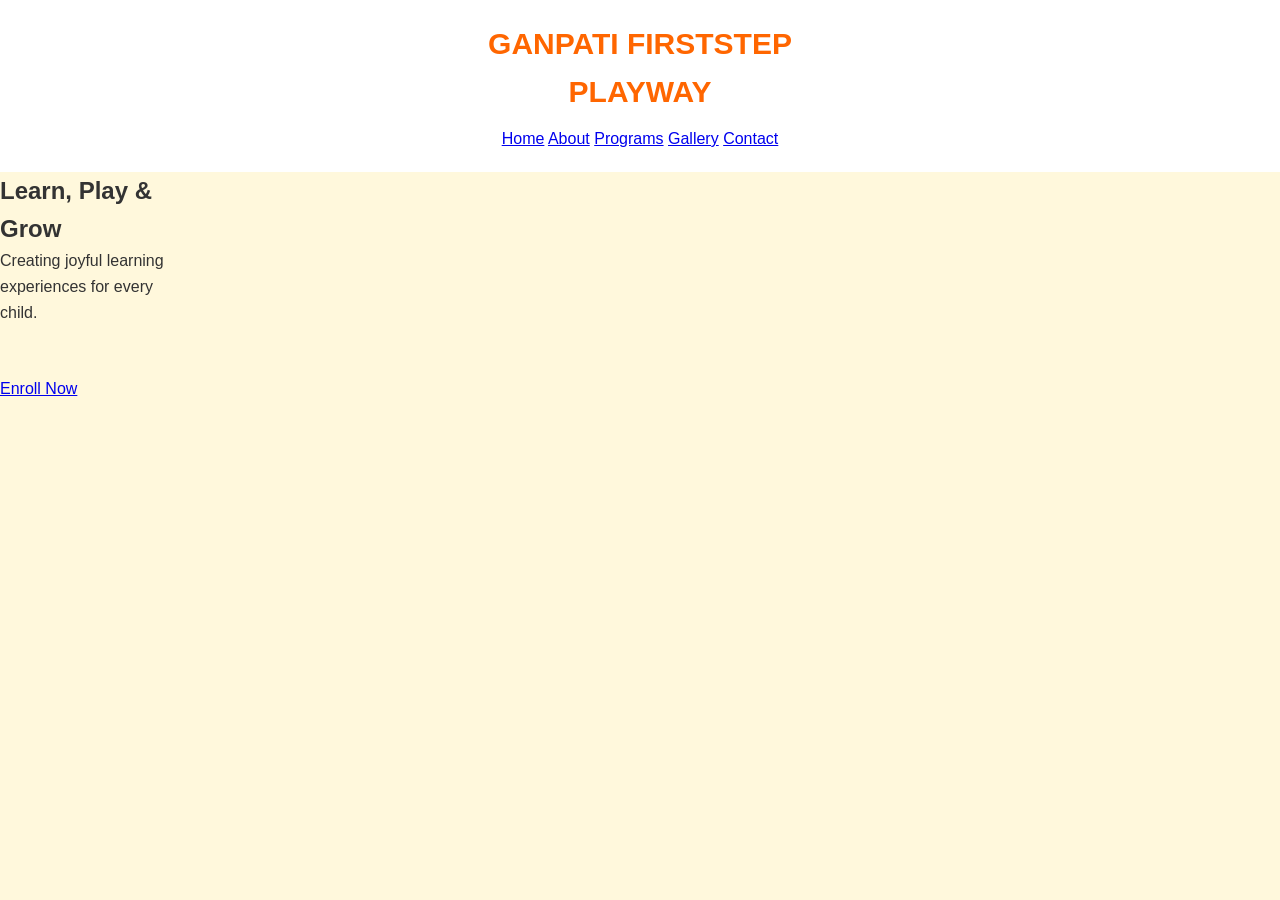
<file: index.html>
<!DOCTYPE html>
<html lang="en">
<head>
    <meta charset="UTF-8">
    <meta name="google-site-verification" content="WnLd68vS8UDu7y_k2CmPcnDZdBGTDFw1A9tNpWgez4I" />
    <meta name="viewport" content="width=device-width, initial-scale=1.0">
    <title>GANPATI FIRSTSTEP PLAYWAY</title>
    <link rel="stylesheet" href="style.css">
</head>
<body>

<header>
    <div class="header">
        <h1>GANPATI FIRSTSTEP<br>PLAYWAY</h1>

        <nav>
            <a href="index.html">Home</a>
            <a href="about.html">About</a>
            <a href="program.html">Programs</a>
            <a href="gallery.html">Gallery</a>
            <a href="contact.html">Contact</a>
        </nav>
    </div>
</header>

<section class="hero">
<div class="over lay">
    <h2>Learn, Play &<br>Grow</h2>

    <p>Creating joyful learning<br>
    experiences for every<br>
    child.</p>

 

    <br><br>

    <a href="contact.html" class="btn">Enroll Now</a>
</div>
</section>
</file>
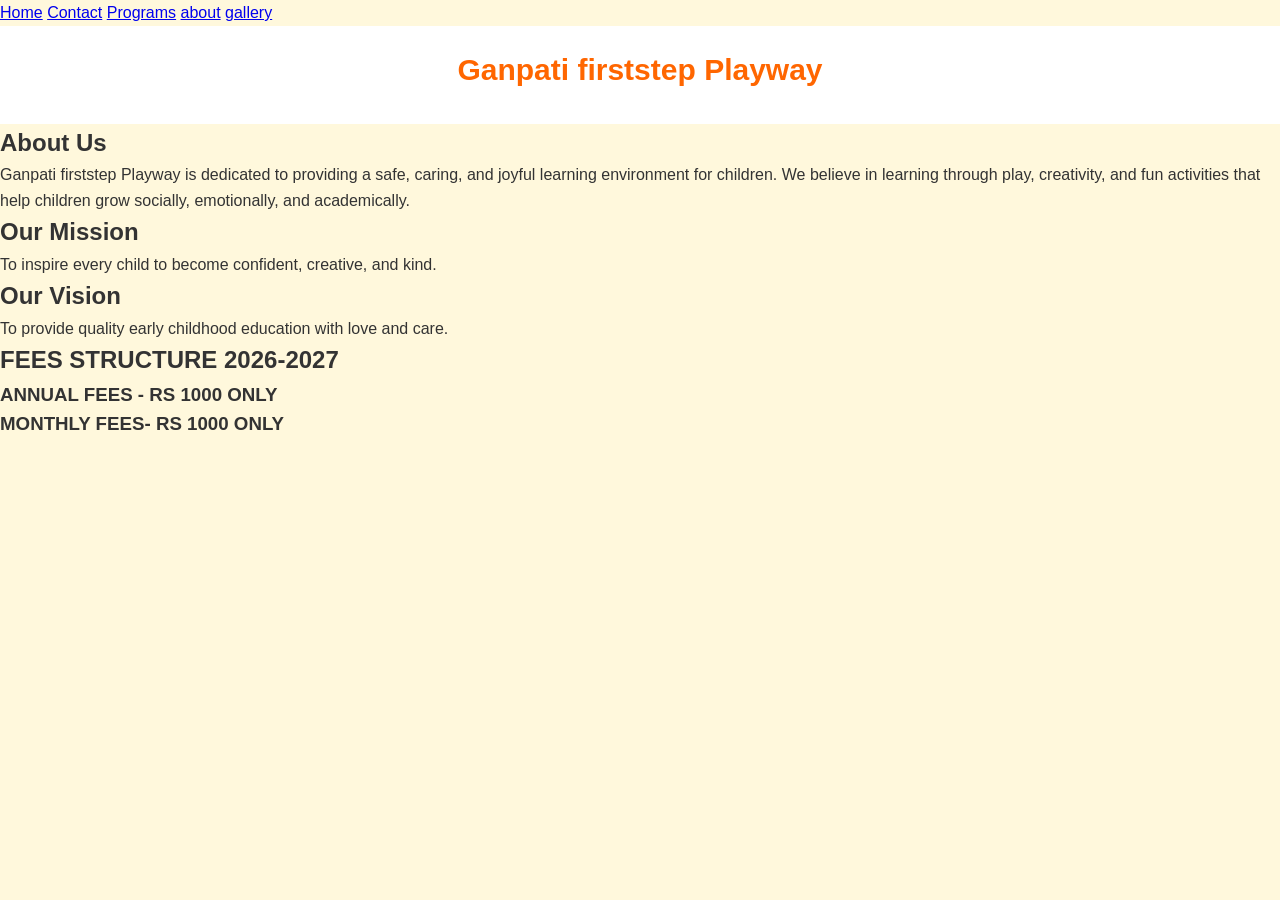
<file: about.html>
<!DOCTYPE html>
<html>
<head>
    <title>About Us</title>
	<meta name="viewport" content="width=device-width, initial-scale=1.0">
    <link rel="stylesheet" href="style.css">
</head>
<body>
<div class="navbar">
    <a href="index.html">Home</a>
    <a href="contact.html">Contact</a>
	   
	<a href="programs.html">Programs</a>
	<a href="about.html">about</a>
	<a href="gallery.html">gallery</a>
	
</div>

<header>
    <h1>Ganpati firststep Playway</h1>
</header>

<section class="about">
    <h2>About Us</h2>
    <p>
        Ganpati firststep Playway is dedicated to providing a safe,
        caring, and joyful learning environment for children.
        We believe in learning through play, creativity, and fun
        activities that help children grow socially, emotionally,
        and academically.
    </p>

    <h2>Our Mission</h2>
    <p>To inspire every child to become confident, creative, and kind.</p>

    <h2>Our Vision</h2>
    <p>To provide quality early childhood education with love and care.</p>
<H2>FEES STRUCTURE 2026-2027 </H2>

<H3>	ANNUAL FEES - RS 1000 ONLY  </H3>
<H3>	MONTHLY FEES- RS 1000 ONLY </H3>
	

</section>

</body>
</html>
</file>
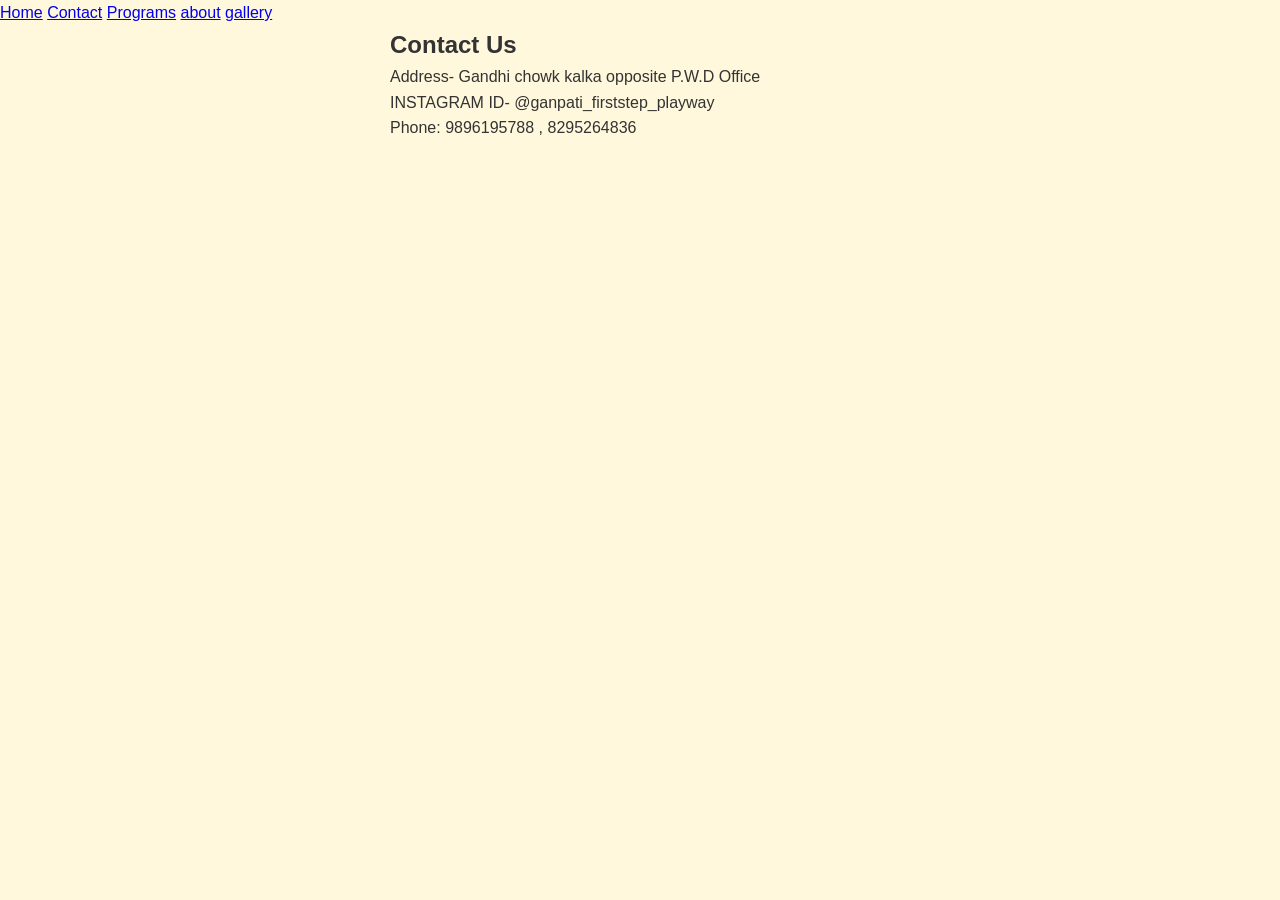
<file: contact.html>
<!DOCTYPE html>
<html>
<head>
    <title>Contact</title>
	<meta name="viewport" content="width=device-width, initial-scale=1.0">
    <link rel="stylesheet" href="style.css">
</head>
<body>

<div class="navbar">
    <a href="index.html">Home</a>
    <a href="contact.html">Contact</a>
	
	<a href="programs.html">Programs</a>
	<a href="about.html">about</a>
	<a href="gallery.html">gallery</a>
	
</div>

<div class="container">
    <h2>Contact Us</h2>
	<p></p>Address- Gandhi chowk kalka opposite P.W.D Office</p> 
    <p></p>INSTAGRAM ID- @ganpati_firststep_playway </p>
    <p>Phone: 9896195788 , 8295264836</p>
</div>

</body>
</html>
</file>
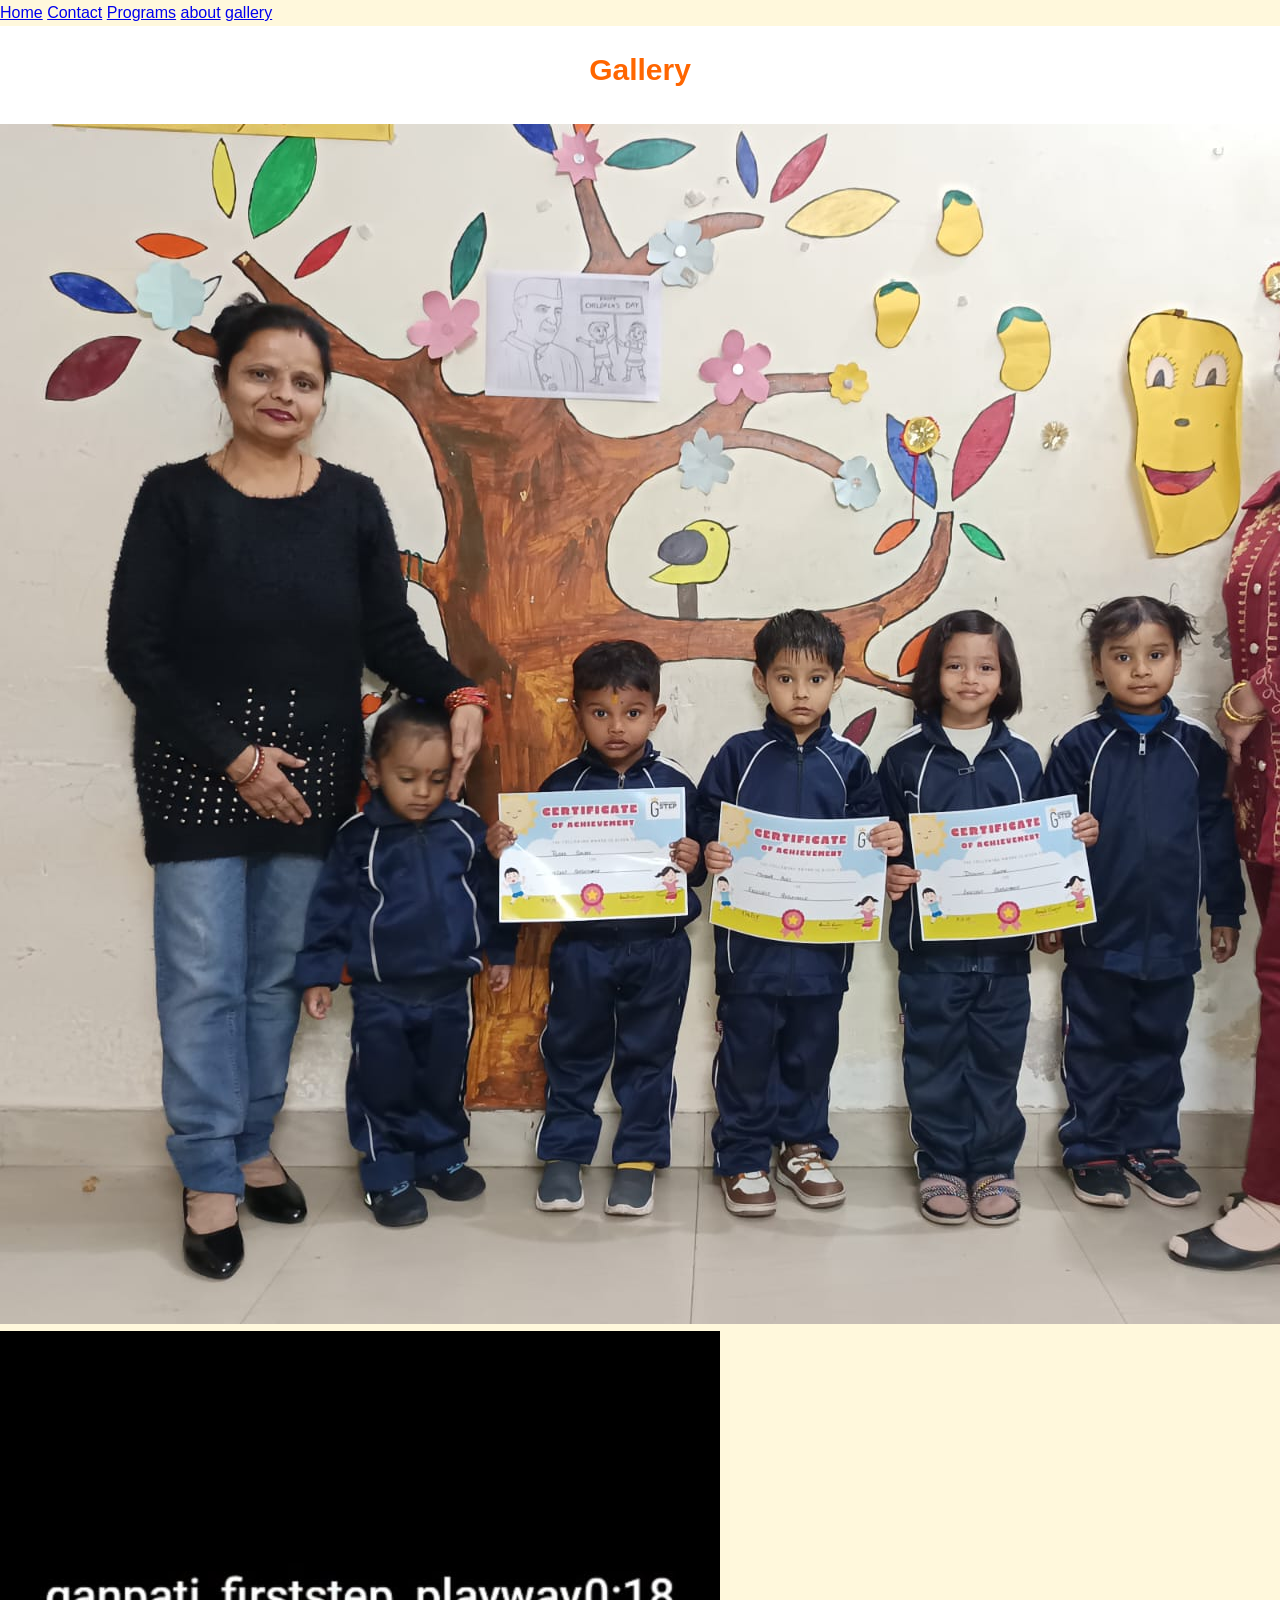
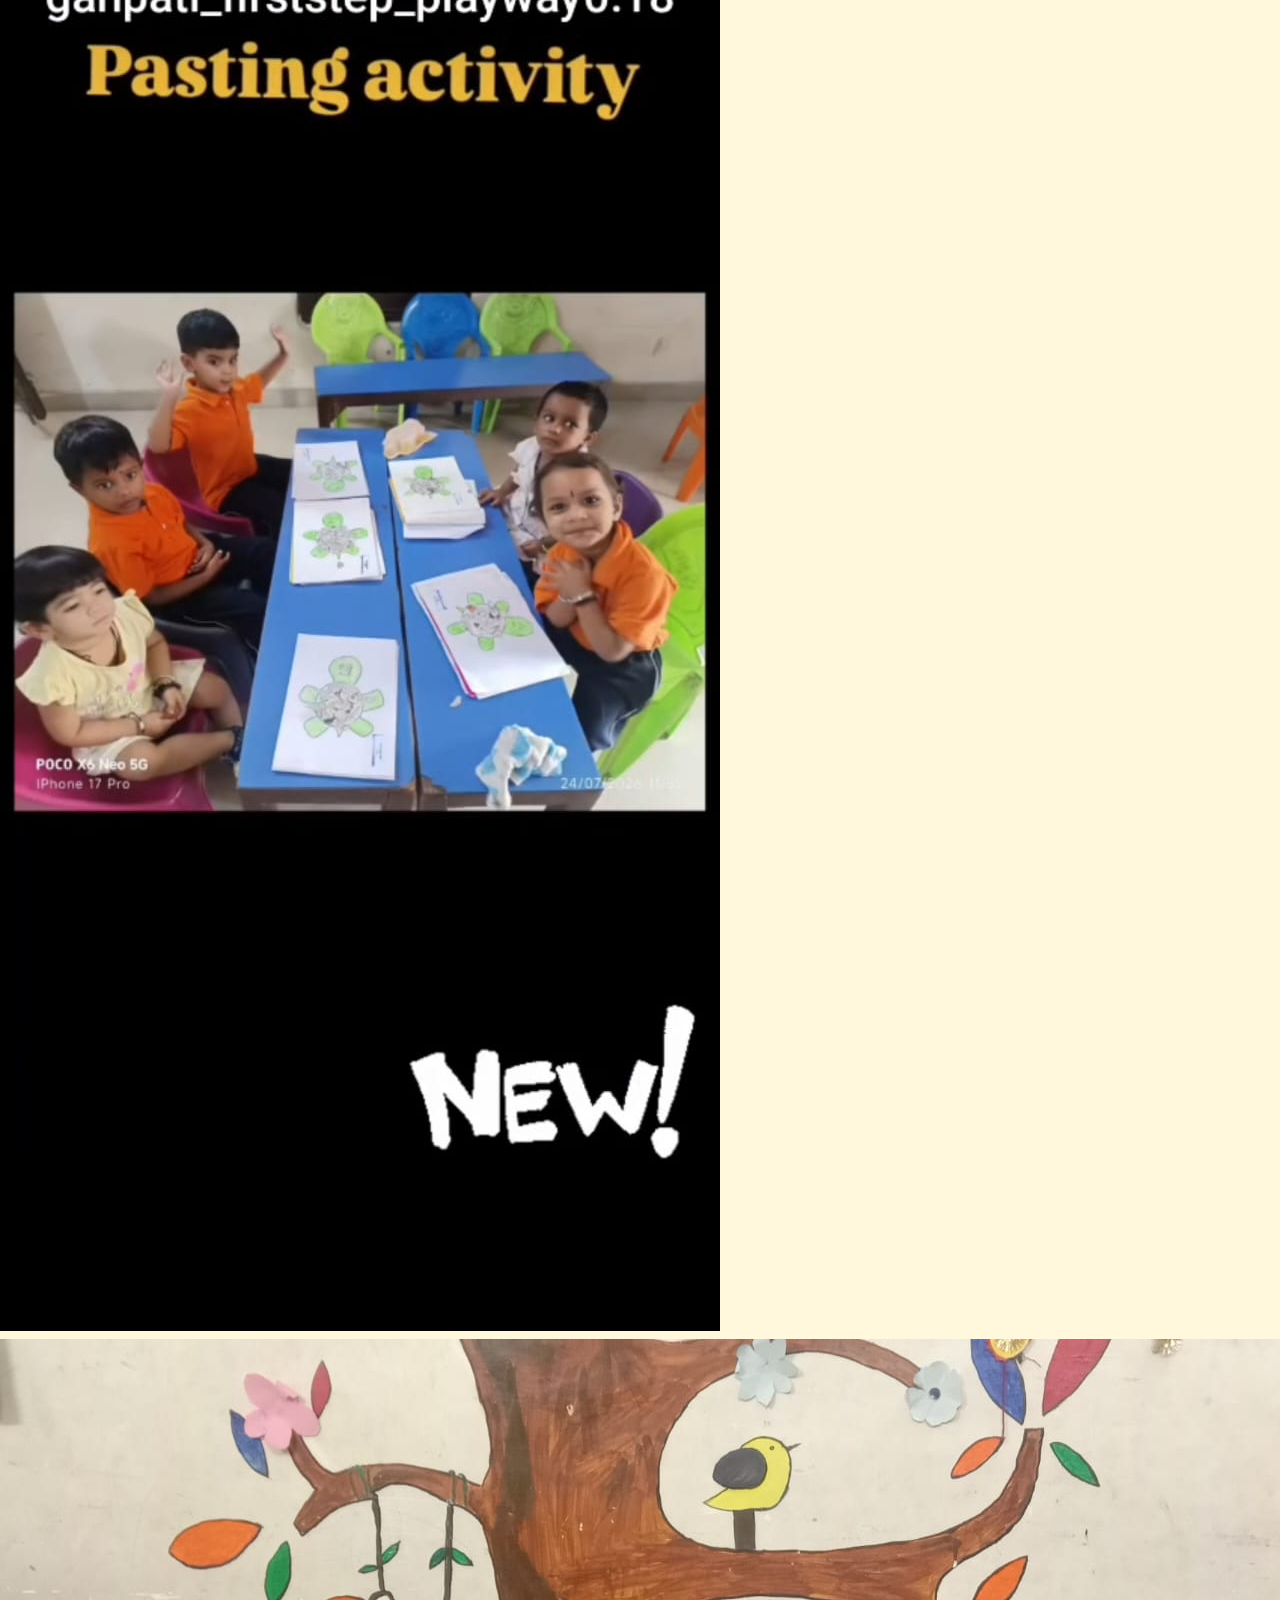
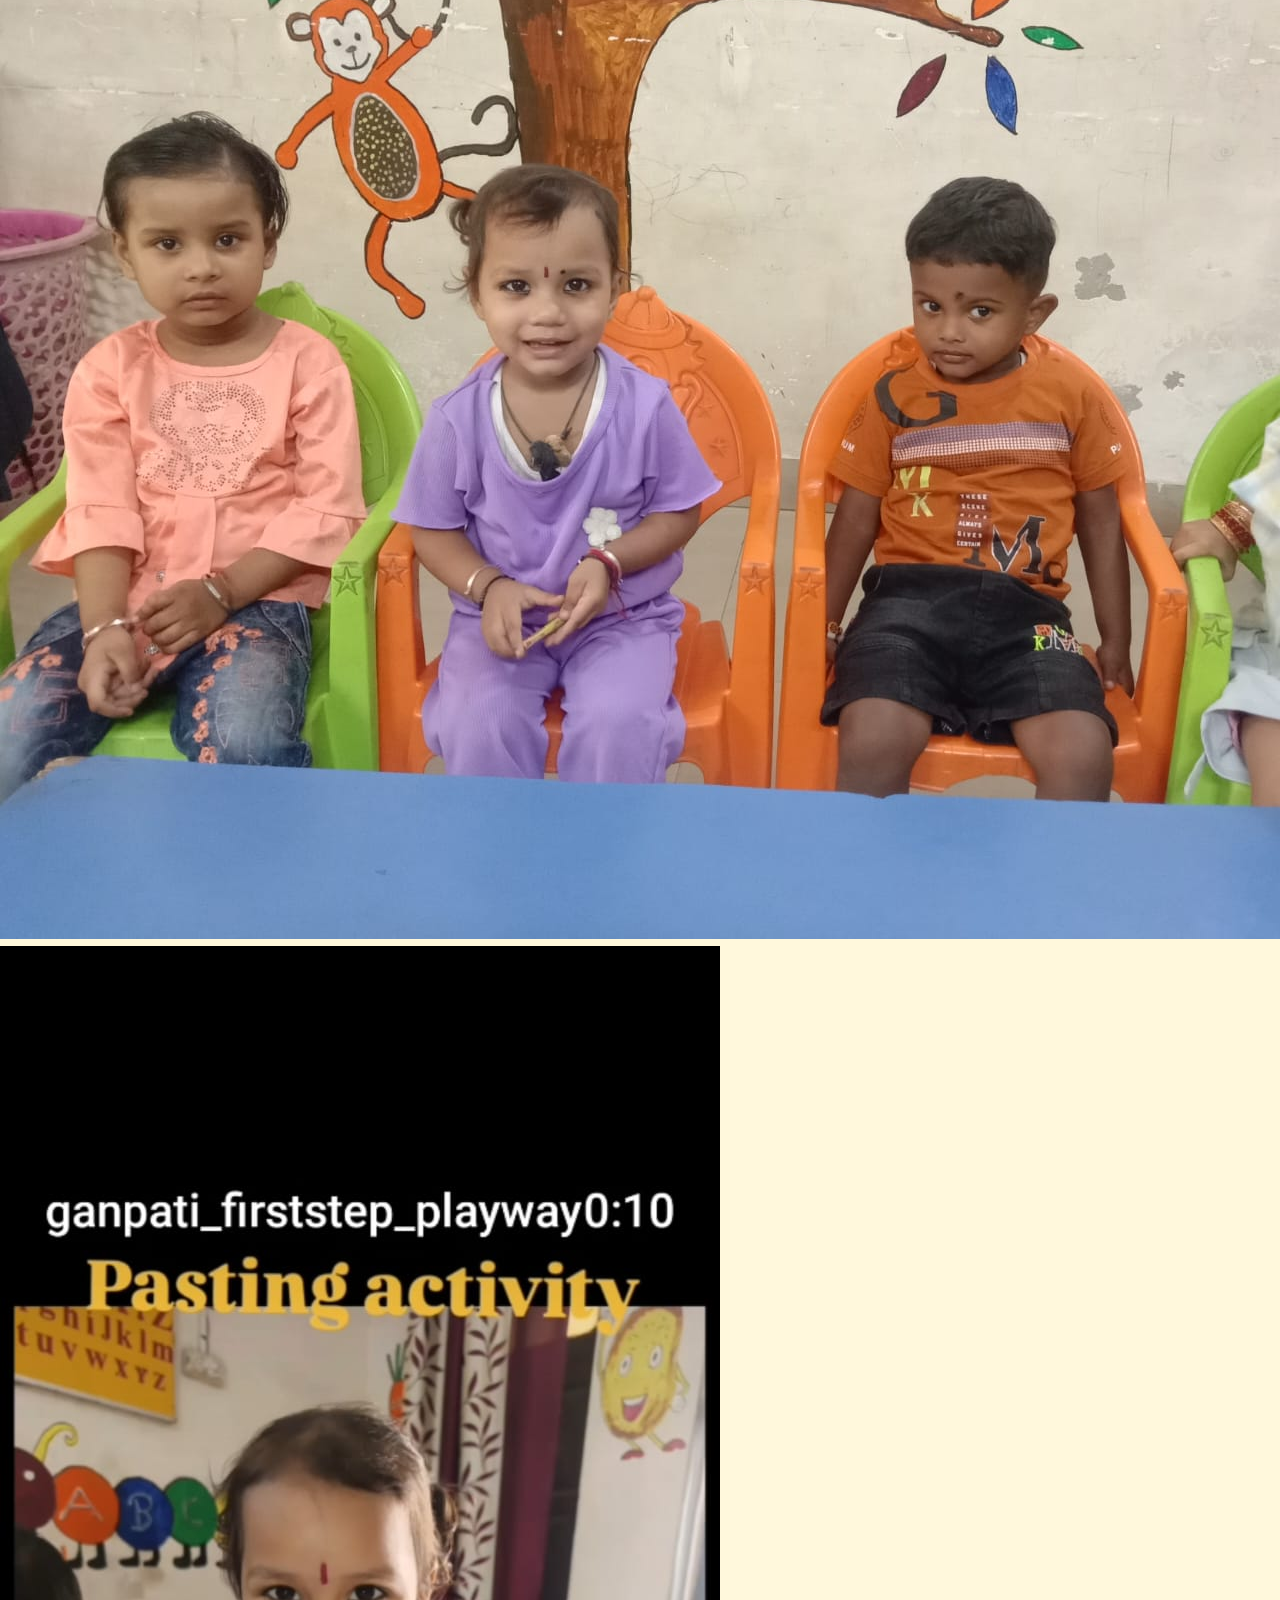
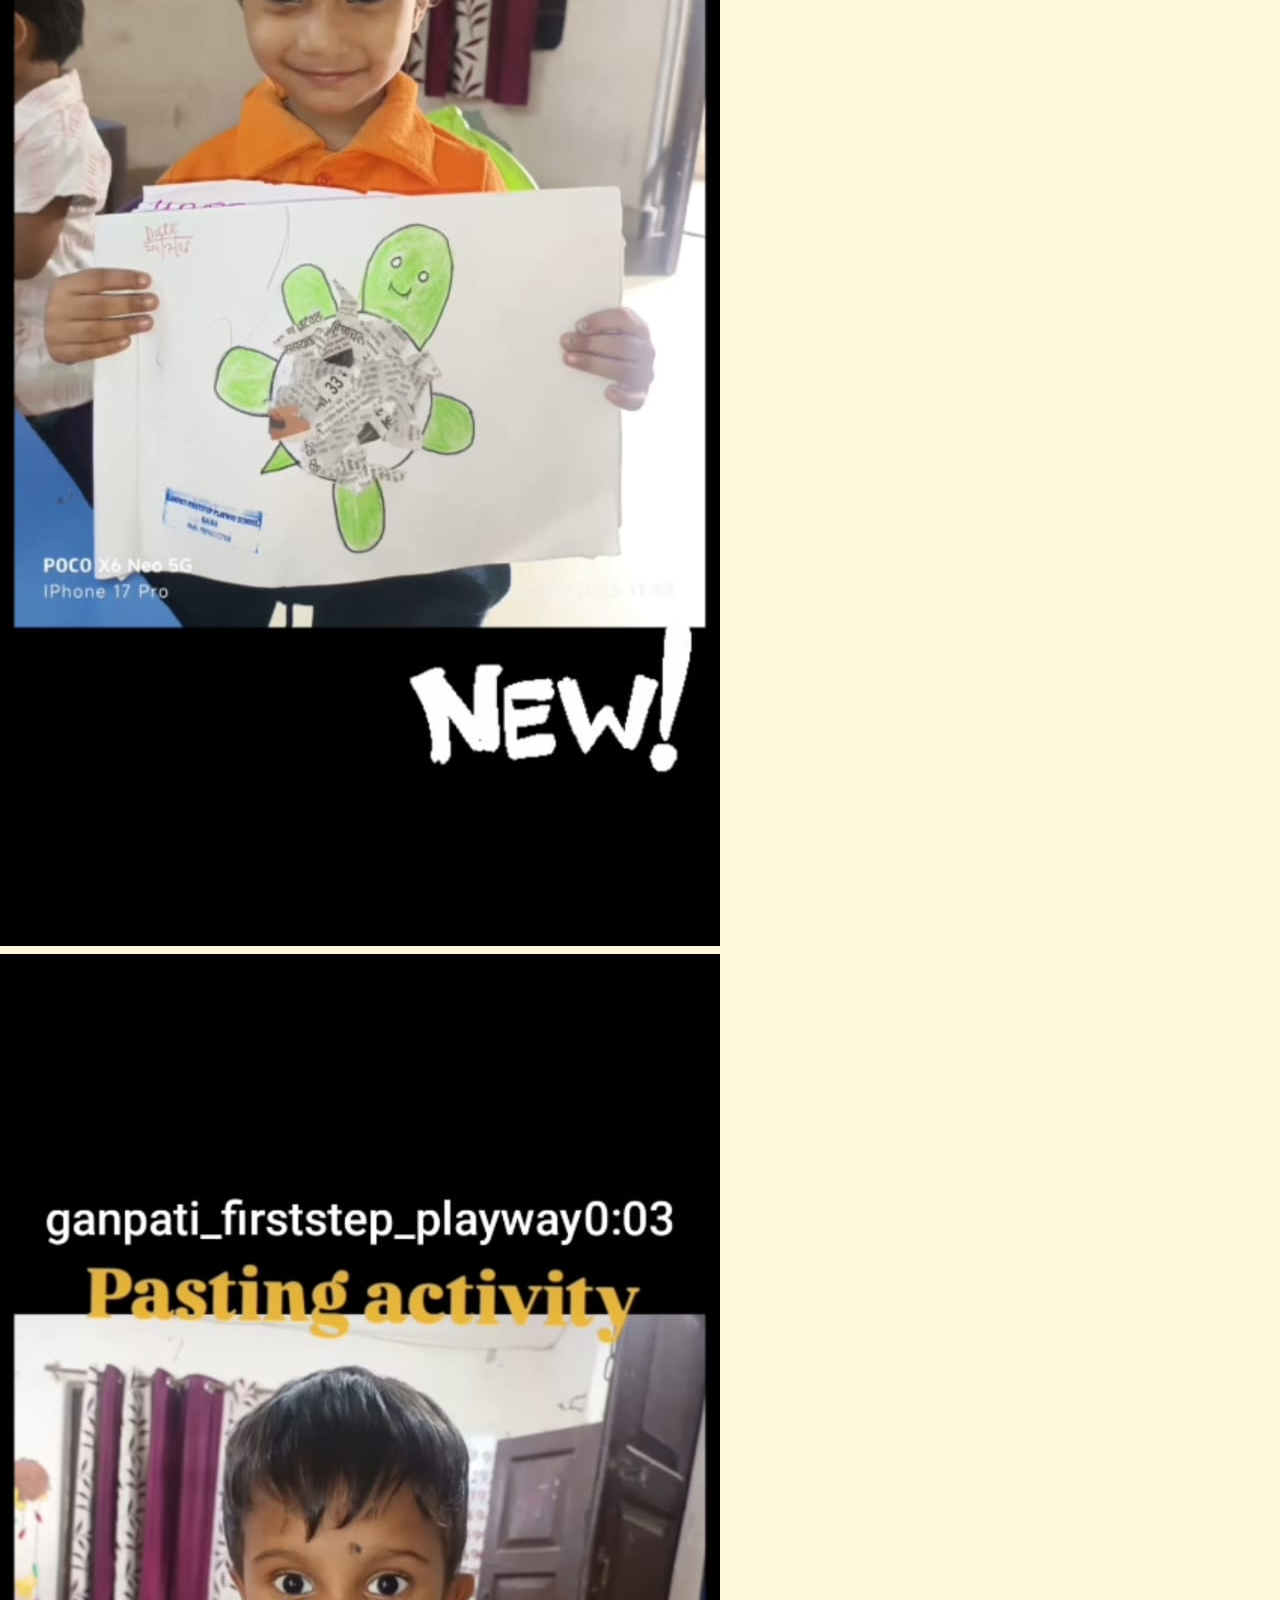
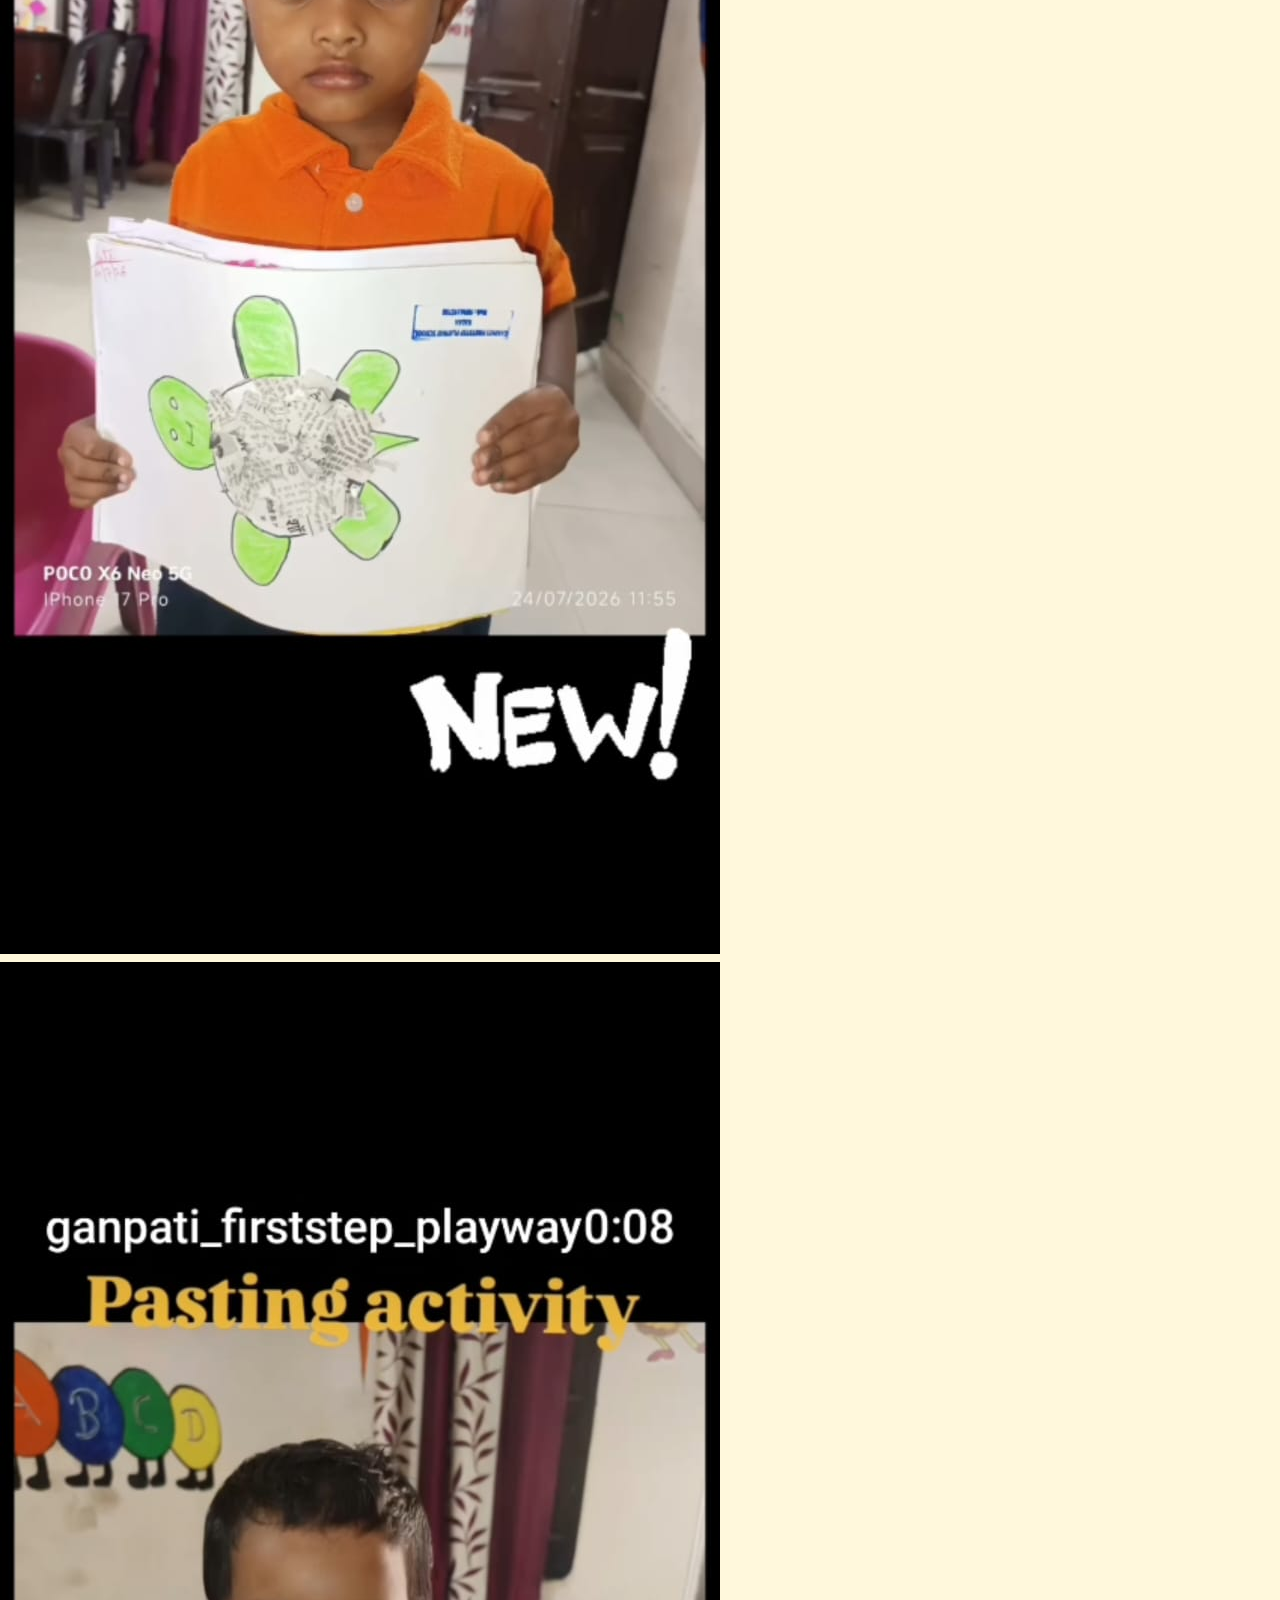
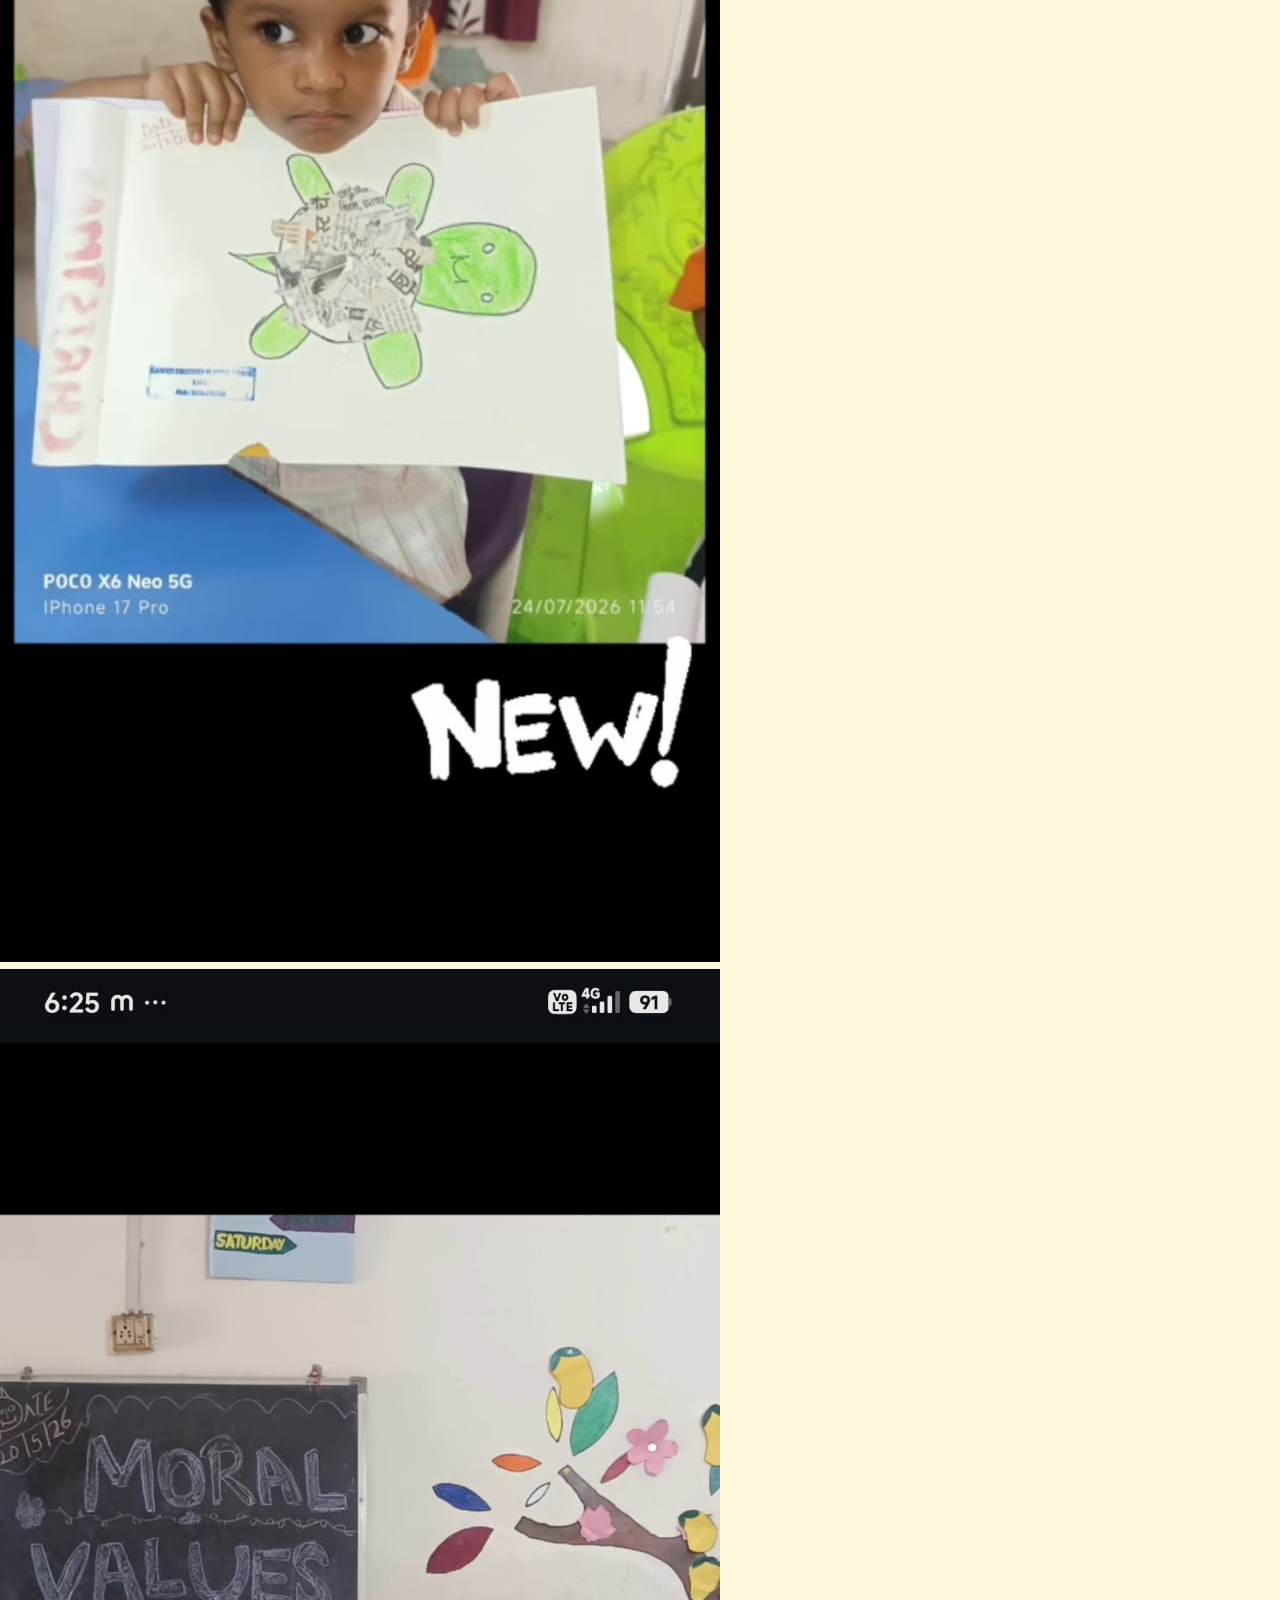
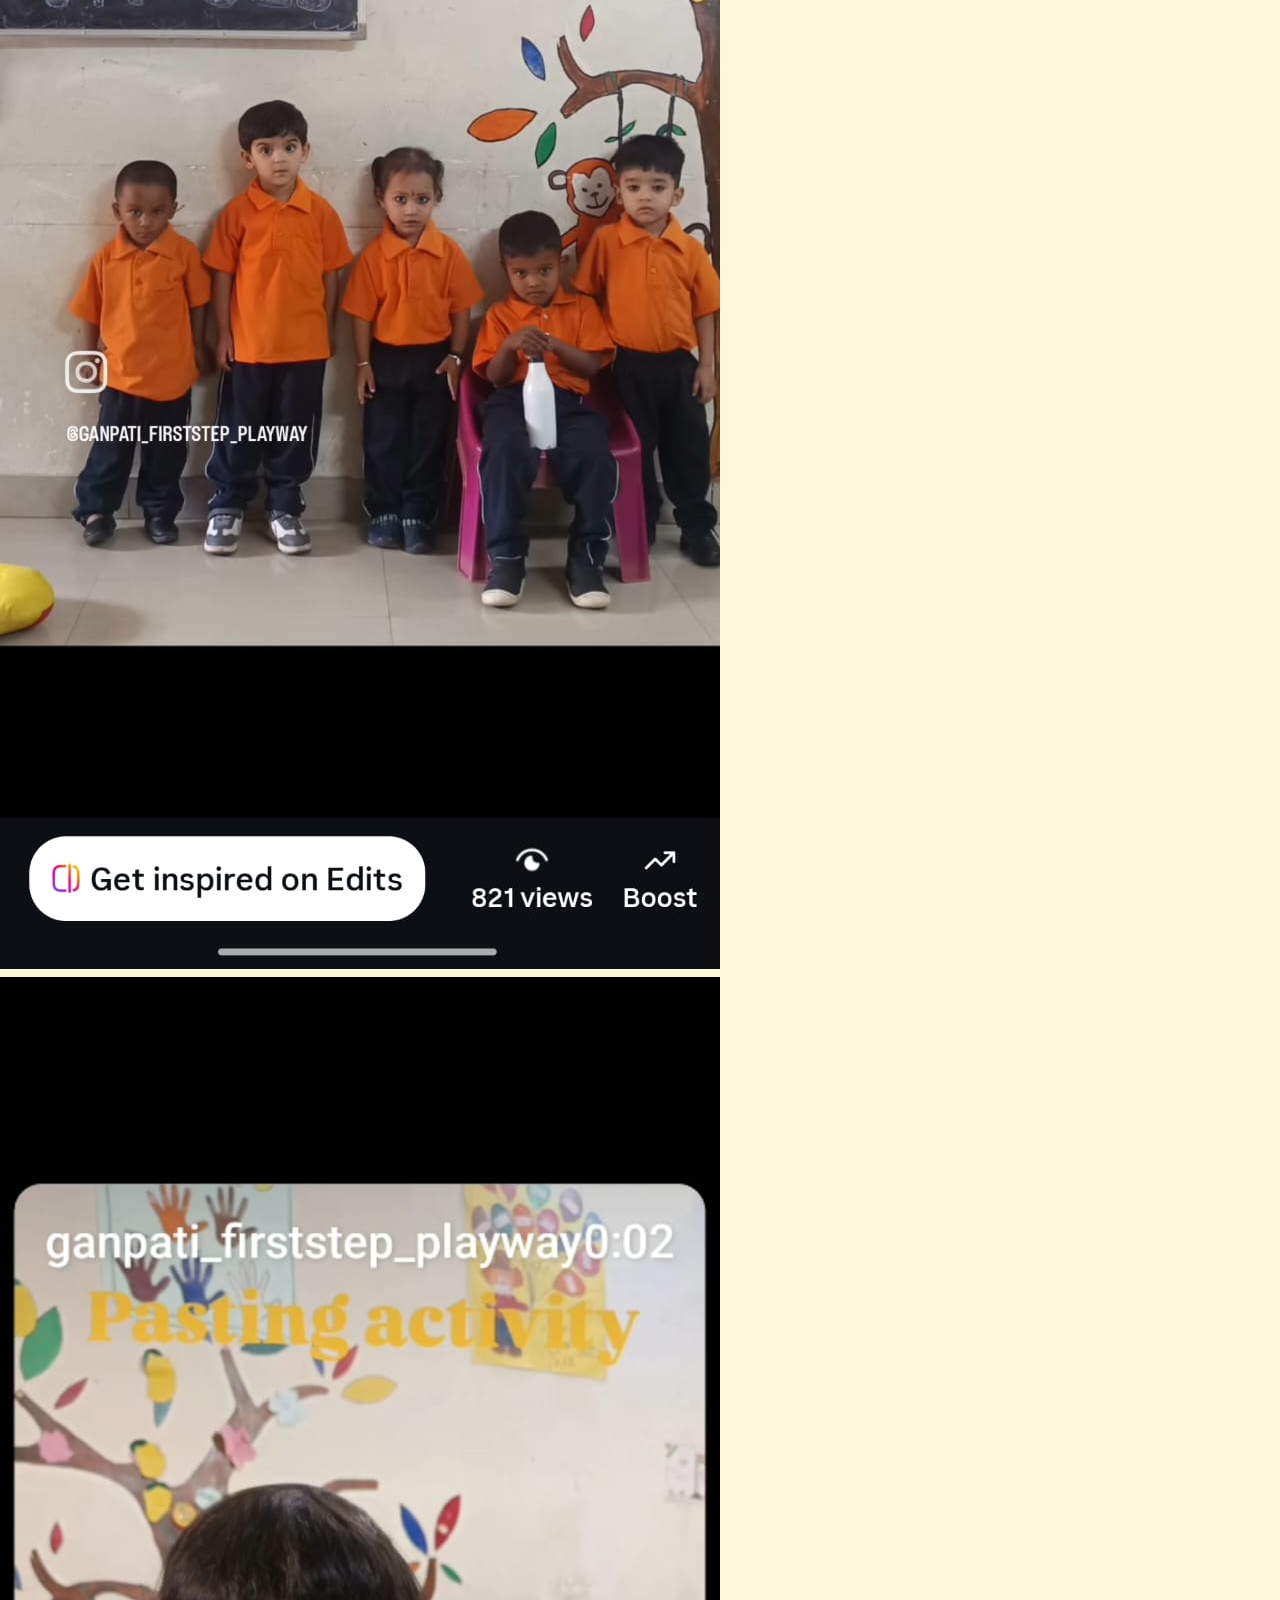
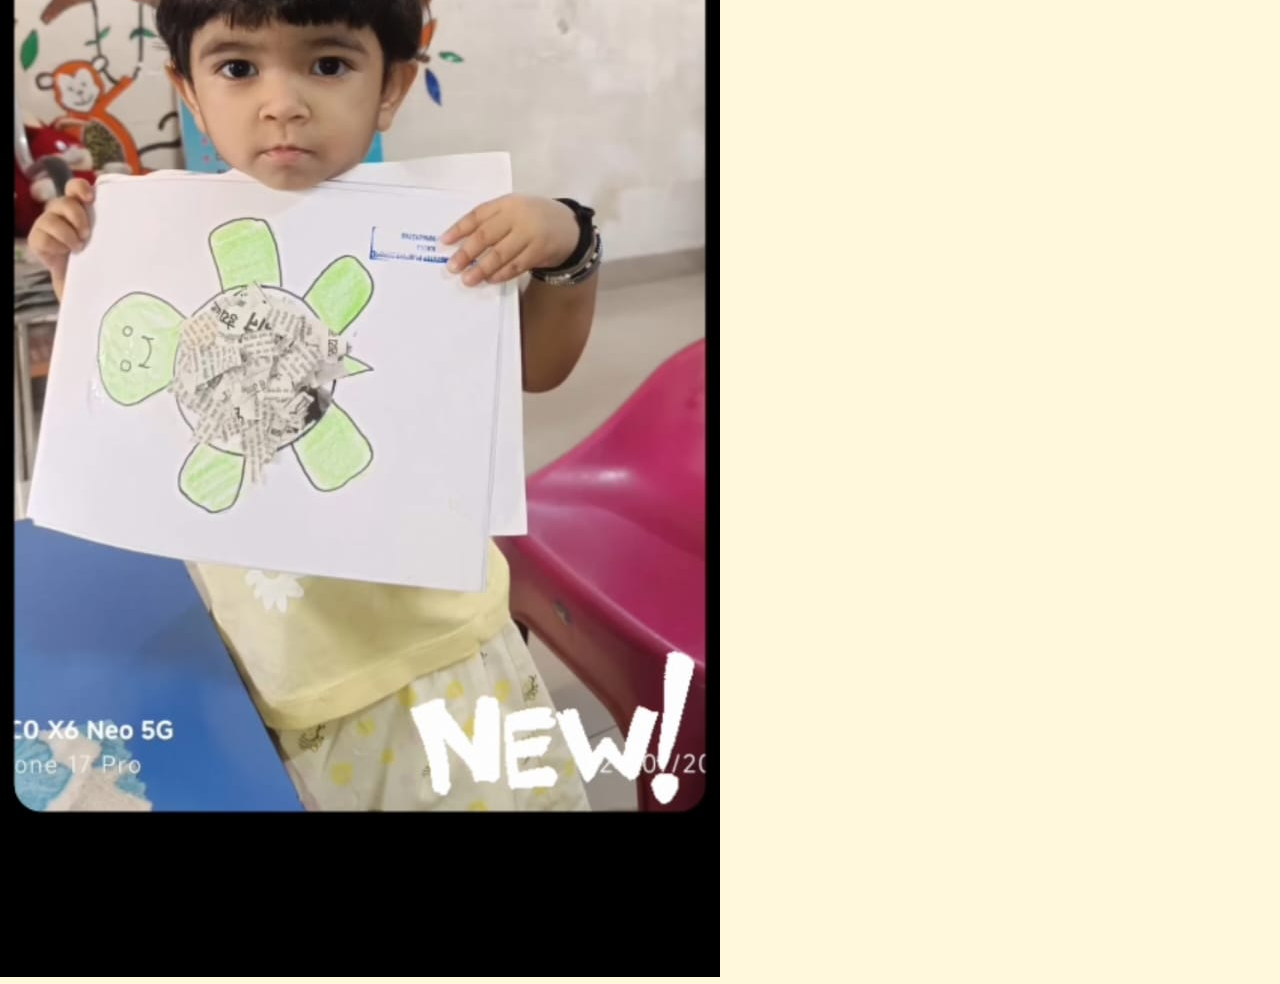
<file: gallery.html>
<!DOCTYPE html>
<html>
<head>
    <title>Gallery</title>
	<meta name="viewport" content="width=device-width, initial-scale=1.0">
    <link rel="stylesheet" href="style.css">
</head>
<body>
<div class="navbar">
    <a href="index.html">Home</a>
    <a href="contact.html">Contact</a>
	<a href="programs.html">Programs</a>
	<a href="about.html">about</a>
	<a href="gallery.html">gallery</a>
	
</div>

<header>
<h1>Gallery</h1>
</header>

<section class="gallery">

<img src="playway2.jpg.jpeg" alt="photo 2">
<img src="playwayC.jpg.jpeg" alt="photo 3">
<img src="playway4.jpg.jpeg" alt="photo 4">
	<img src="plywayB.jpg.jpeg" alt="photo 5 ">
<img src="playwayD.jpg.jpeg" alt="photo 6">
	<img src="playwayE.jpg.jpeg" alt="photo 7">
	<img src="playwayF.jpg.jpeg" alt="photo 8">
	<img src="playwayh.jpg.jpeg" alt="photo 9">
</section>

</body>
</html>
</file>
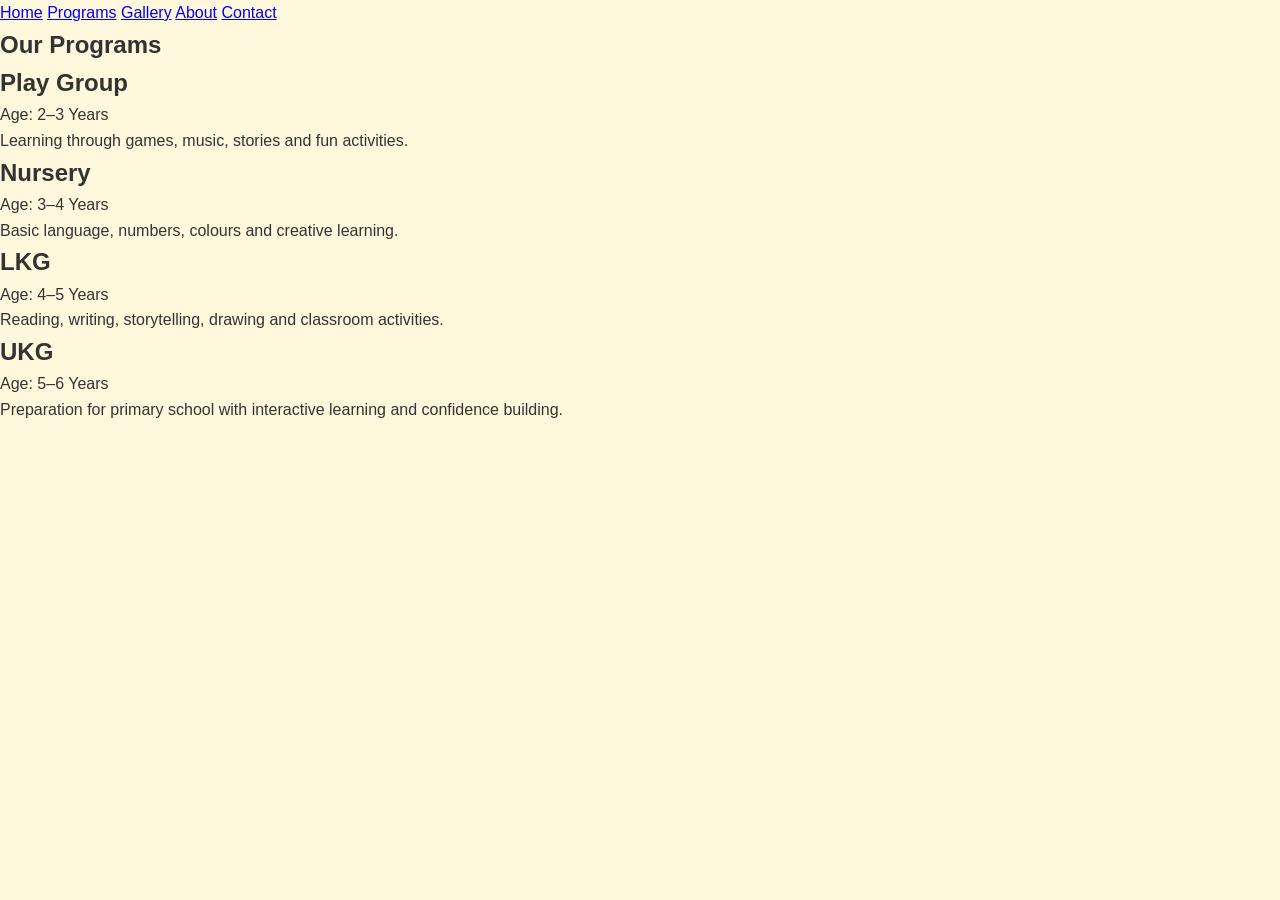
<file: programs.html>
<!DOCTYPE html>
<html>
<head>
    <title>Programs</title>
	<meta name="viewport" content="width=device-width, initial-scale=1.0">
    <link rel="stylesheet" href="style.css">
</head>
<body>
<nav>
    <a href="index.html">Home</a>
    <a href="programs.html">Programs</a>
    <a href="gallery.html">Gallery</a>
    <a href="about.html">About</a>
    <a href="contact.html">Contact</a>
</nav>

<section class="programs">

<h1>Our Programs</h1>

<div class="card">
<h2>Play Group</h2>
<div class="age">Age: 2–3 Years</div>
<p>Learning through games, music, stories and fun activities.</p>
</div>

<div class="card">
<h2>Nursery</h2>
<div class="age">Age: 3–4 Years</div>
<p>Basic language, numbers, colours and creative learning.</p>
</div>

<div class="card">
<h2>LKG</h2>
<div class="age">Age: 4–5 Years</div>
<p>Reading, writing, storytelling, drawing and classroom activities.</p>
</div>

<div class="card">
<h2>UKG</h2>
<div class="age">Age: 5–6 Years</div>
<p>Preparation for primary school with interactive learning and confidence building.</p>
</div>

</section>
</file>
<file: style.css>
/* =========================
   RESET
========================= */

*{
    margin:0;
    padding:0;
    box-sizing:border-box;
}

html{
    scroll-behavior:smooth;
}

body{
    font-family:Arial, sans-serif;
    background:#FFF8DC;
    color:#333;
    line-height:1.6;
    overflow-x:hidden;
}

/* =========================
   CONTAINER
========================= */

.container{
    width:95%;
    max-width:500px;
    margin:auto;
}

/* =========================
   HEADER
========================= */

header{
    text-align:center;
    background:#fff;
    padding:20px 10px;
}

header h1{
    font-size:30px;
    color:#ff6600;
    margin-bottom:10px;
}
@media(max-width:600px){
   header h1{
      font-size:22px;
   }
   nav a{
      font-size:14px;
      padding:5px 8px;
   }

header p{
    color:#666;
}

/* =========================
   NAVBAR
========================= */

nav{
    background:#ff8c00;
    display:flex;
    justify-content:center;
    align-items:center;
   flex-wrap: wrap;
   gap:15px;
    padding:14px 10px;
}

nav a{
    color:#fff;
    text-decoration:none;
    font-size:16px;
    font-weight:bold;
   padding:6px 10px;
}
nav a : hover{
   color:yellow;
}

/* =========================
   SECTION
========================= */

section{
    width:95%;
    max-width:500px;
    margin:25px auto;
}

/* =========================
   HEADINGS
========================= */

h1{
    text-align:center;
    font-size:32px;
    margin-bottom:25px;
    position:relative;
}

h1::after{
    content:"";
    display:block;
    width:80px;
    height:4px;
    background:#ff8c00;
    margin:10px auto;
    border-radius:5px;
}

h2{
    color:#ff6600;
    margin-bottom:10px;
    font-size:26px;
}

p{
    font-size:17px;
}

/* =========================
   CARDS
========================= */

.card{
    background:white;
    border-radius:15px;
    padding:18px;
    margin-bottom:20px;
    box-shadow:0 4px 12px rgba(0,0,0,.15);
}

.age{
    font-weight:bold;
    color:#555;
    margin-bottom:10px;
}

/* =========================
   IMAGES
========================= */

img{
    width:100%;
    height:auto;
    display:block;
    border-radius:12px;
}

/* =========================
   HERO IMAGE
========================= */

.hero img{
    width:100%;
    height:250px;
    object-fit:cover;
}

/* =========================
   GALLERY
========================= */

.gallery{
    display:grid;
    grid-template-columns:1fr;
    gap:15px;
}

.gallery img{
    width:100%;
    height:220px;
    object-fit:cover;
    border-radius:12px;
    box-shadow:0 3px 10px rgba(0,0,0,.15);
}

/* =========================
   BUTTON
========================= */

.btn{
    display:inline-block;
    background:#ff8c00;
    color:white;
    text-decoration:none;
    padding:12px 25px;
    border-radius:30px;
    font-weight:bold;
}

/* =========================
   FORM
========================= */

input,
textarea{
    width:100%;
    padding:12px;
    margin-bottom:15px;
    border:1px solid #ccc;
    border-radius:10px;
    font-size:16px;
}

textarea{
    resize:vertical;
}

/* =========================
   FOOTER
========================= */

footer{
    background:#ff8c00;
    color:white;
    text-align:center;
    padding:18px;
    margin-top:30px;
}

/* =========================
   MOBILE
========================= */

@media(max-width:600px){

header h1{
    font-size:30px;
}

h1{
    font-size:28px;
}

h2{
    font-size:22px;
}

nav a{
    font-size:13px;
}

.hero img{
    height:220px;
}

.gallery img{
    
    width:100%;
    height:auto;
    object-fit:contain;
    border-radius:10px;
    display:block;

}

}
.hero{
    width:100%;
    height:100vh;
    background-size:cover;
    background-position:center;
    animation:slideBg 15s infinite;
}

@keyframes slideBg{
    0%{
        background-image:url("playway5.jpg.jpeg");
    }
    33%{
        background-image:url("playway4.jpg.jpeg");
    }
    66%{
        background-image:url("playwayC.jpg.jpeg");
    }
    100%{
        background-image:url("playway2.jpg.jpeg");
    }
}

.overlay{
    width:100%;
    height:100%;
    display:flex;
    flex-direction:column;
    justify-content:center;
    align-items:center;
    background:rgba(0,0,0,0.3);
    color:white;
    text-align:center;
}
</file>
